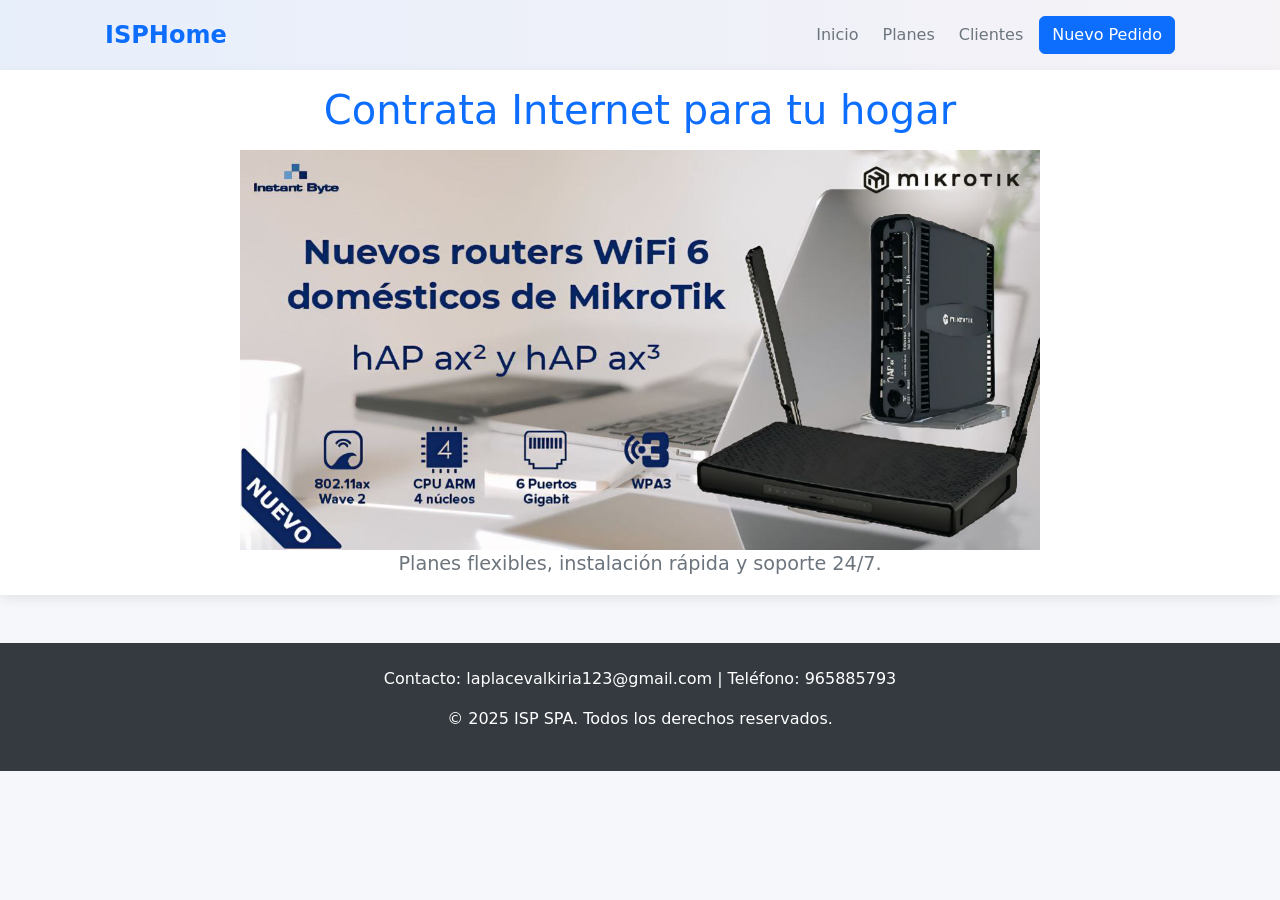
<file: index.html>
<!doctype html>
<html lang="es">
<head>
<meta charset="utf-8" />
<meta name="viewport" content="width=device-width, initial-scale=1" />
<title>Venta de Internet Hogar — ISP SPA</title>
<!-- Bootstrap 5 (Requisito 4: integración de framework Bootstrap) -->
<link href="https://cdn.jsdelivr.net/npm/bootstrap@5.3.2/dist/css/bootstrap.min.css" rel="stylesheet">
<link rel="stylesheet" href="2.css">
</head>
<body>
<!-- Requisito 1: HTML5 Semántico (uso de <header>) -->
<header class="site-header p-3">
<div class="container grid-header">
<div class="logo">ISP<span class="accent">Home</span></div>
<!-- Requisito 1: HTML5 Semántico (uso de <nav>) -->
<nav aria-label="Navegación principal">
<ul class="nav-list">
<li><a href="#inicio" class="nav-link">Inicio</a></li>
<li><a href="#planes" class="nav-link">Planes</a></li>
<li><a href="#clientes" class="nav-link">Clientes</a></li>
</ul>
</nav>
<div class="actions">
<button id="newOrderBtn" class="btn btn-primary">Nuevo Pedido</button>
</div>
</div>
</header>
<!-- Requisito 1: HTML5 Semántico (uso de <main> y <section>) -->
<main class="container-fluid p-0">
<section id="inicio" class="card hero p-0 border-0 rounded-0" style="width:100vw;max-width:100vw;">
<h1 class="text-center pt-3">Contrata Internet para tu hogar</h1>
<div style="width:100vw;overflow:hidden;display:flex;justify-content:center;align-items:center;">
<img src="router.jpg" alt="Router de Internet" style="width:auto;max-width:100%;height:auto;max-height:400px;display:block;margin:0 auto;">
</div>
<p class="text-center pb-3">Planes flexibles, instalación rápida y soporte 24/7.</p>
</section>
<section id="planes" class="card plans" style="display:none">
<h2>Planes disponibles</h2>
<div class="plans-grid"><!-- Requisito 2: CSS Grid aplicado aquí -->
<article class="plan card">
<h3>Plan Básico</h3>
<img src="500.png" alt="Plan 500 Mbps" style="width:100%;max-width:180px;display:block;margin:0 auto 10px auto;">
<p>500 Mbps — Ideal para navegación y redes sociales</p>
<p class="price">S/ 59.90 / mes</p>
<button class="btn btn-outline-primary select-plan" data-plan="Basico" data-speed="500">Seleccionar</button>
</article>
<article class="plan card">
<h3>Plan Plus</h3>
<img src="1Gbps.jpg" alt="Plan 1000 Mbps" style="width:100%;max-width:180px;display:block;margin:0 auto 10px auto;">
<p>1000 Mbps — Streaming y videollamadas sin cortes</p>
<p class="price">S/ 99.90 / mes</p>
<button class="btn btn-outline-primary select-plan" data-plan="Plus" data-speed="1000">Seleccionar</button>
</article>
<article class="plan card">
<h3>Plan Ultra</h3>
<img src="1.5Gbps.png" alt="Plan 1500 Mbps" style="width:100%;max-width:180px;display:block;margin:0 auto 10px auto;">
<p>1500 Mbps — Gaming y descargas pesadas</p>
<p class="price">S/ 149.90 / mes</p>
<button class="btn btn-outline-primary select-plan" data-plan="Ultra" data-speed="1500">Seleccionar</button>
</article>
</div>
</section>
<!-- Requisito 1: Formulario con 5+ campos y validaciones -->
<section id="formSection" class="card form-section" aria-labelledby="formTitle" style="display:none">
<h2 id="formTitle">Registrar nuevo pedido</h2>
<form id="orderForm" novalidate>
<div class="row g-3"> <!-- Bootstrap grid (Requisito 4) -->
<!-- Campo 1: Nombre -->
<div class="col-md-6">
<label for="customerName" class="form-label">Nombre completo</label>
<input type="text" id="customerName" name="customerName" class="form-control" required minlength="3">
<div class="invalid-feedback">Ingrese un nombre válido (min 3 caracteres).</div>
</div>
<!-- Campo 2: Email -->
<div class="col-md-6">
<label for="customerEmail" class="form-label">Correo electrónico</label>
<input type="email" id="customerEmail" name="customerEmail" class="form-control" required>
<div class="invalid-feedback">Ingrese un correo válido.</div>
</div>
<!-- Campo 3: Dirección -->
<div class="col-12">
<label for="customerAddress" class="form-label">Dirección</label>
<input type="text" id="customerAddress" name="customerAddress" class="form-control" required>
</div>
<!-- Campo 4: Teléfono -->
<div class="col-md-6">
<label for="customerPhone" class="form-label">Teléfono</label>
<input type="tel" id="customerPhone" name="customerPhone" class="form-control" required pattern="[0-9]{9}">
<div class="invalid-feedback">Ingrese un teléfono válido (9 dígitos).</div>
</div>
<!-- Campo 5: Documento de identidad -->
<div class="col-md-6">
<label for="customerDNI" class="form-label">DNI</label>
<input type="text" id="customerDNI" name="customerDNI" class="form-control" required pattern="[0-9]{8}">
<div class="invalid-feedback">Ingrese un DNI válido (8 dígitos).</div>
</div>
<!-- Campo oculto para el plan seleccionado -->
<input type="hidden" name="plan" id="planInput">
<input type="hidden" name="speed" id="speedInput">
<!-- Botón de envío -->
<div class="col-12">
<button type="submit" class="btn btn-success">Confirmar pedido</button>
</div>
</div>
</form>
</section>
<!-- Sección de Clientes (oculta por defecto) -->
<section id="clientesSection" class="card" style="display:none">
<h2>Clientes</h2>
<table class="table">
<thead>
<tr>
<th>Nombre</th>
<th>Correo</th>
<th>Dirección</th>
<th>Plan</th>
<th>Velocidad</th>
<th>Estado</th>
</tr>
</thead>
<tbody id="clientesTableBody"></tbody>
</table>
</section>
</main>
<!-- Requisito 3: Pie de página con información de contacto -->
<footer class="site-footer text-center p-4">
<div class="container">
<p>Contacto: laplacevalkiria123@gmail.com | Teléfono: 965885793</p>
<p>&copy; 2025 ISP SPA. Todos los derechos reservados.</p>
</div>
</footer>
<!-- Bootstrap Bundle con Popper (Requisito 4) -->
<script src="https://cdn.jsdelivr.net/npm/bootstrap@5.3.2/dist/js/bootstrap.bundle.min.js"></script>
<!-- Script personalizado para manejo de formulario y selección de plan -->
<script src="3.js"></script>
</body>
</html>
</file>
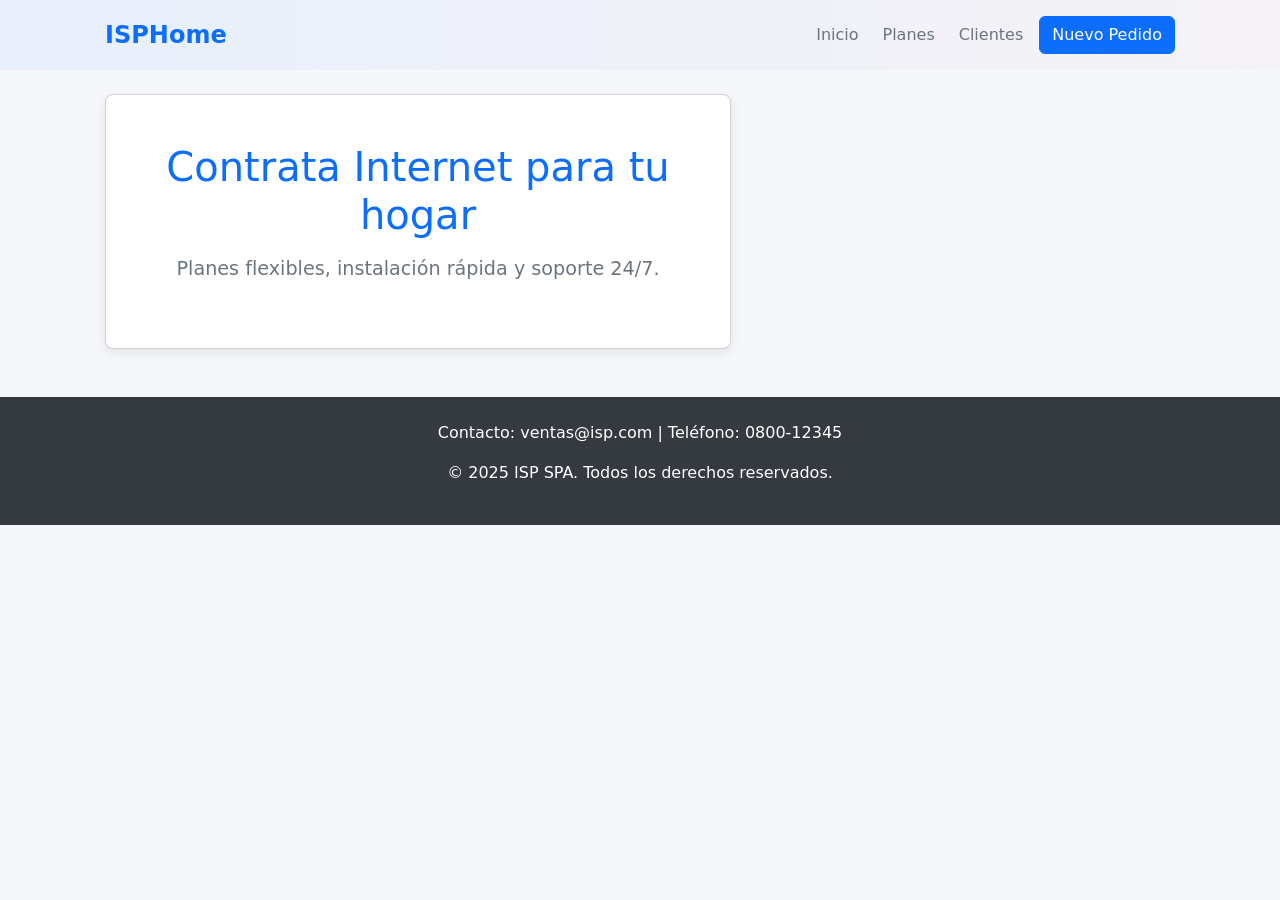
<file: 1.html>
<!doctype html>
<html lang="es">
<head>
<meta charset="utf-8" />
<meta name="viewport" content="width=device-width, initial-scale=1" />
<title>Venta de Internet Hogar — ISP SPA</title>
<!-- Bootstrap 5 (Requisito 4: integración de framework Bootstrap) -->
<link href="https://cdn.jsdelivr.net/npm/bootstrap@5.3.2/dist/css/bootstrap.min.css" rel="stylesheet">
<link rel="stylesheet" href="2.css">
</head>
<body>
<!-- Requisito 1: HTML5 Semántico (uso de <header>) -->
<header class="site-header p-3">
<div class="container grid-header">
<div class="logo">ISP<span class="accent">Home</span></div>
<!-- Requisito 1: HTML5 Semántico (uso de <nav>) -->
<nav aria-label="Navegación principal">
<ul class="nav-list">
<li><a href="#inicio" class="nav-link">Inicio</a></li>
<li><a href="#planes" class="nav-link">Planes</a></li>
<li><a href="#clientes" class="nav-link">Clientes</a></li>
</ul>
</nav>
<div class="actions">
<button id="newOrderBtn" class="btn btn-primary">Nuevo Pedido</button>
</div>
</div>
</header>
<!-- Requisito 1: HTML5 Semántico (uso de <main> y <section>) -->
<main class="container main-grid">
<section id="inicio" class="card hero">
<h1>Contrata Internet para tu hogar</h1>
<p>Planes flexibles, instalación rápida y soporte 24/7.</p>
</section>
<section id="planes" class="card plans" style="display:none">
<h2>Planes disponibles</h2>
<div class="plans-grid"><!-- Requisito 2: CSS Grid aplicado aquí -->
<article class="plan card">
<h3>Plan Básico</h3>
<p>500 Mbps — Ideal para navegación y redes sociales</p>
<p class="price">S/ 59.90 / mes</p>
<button class="btn btn-outline-primary select-plan" data-plan="Basico" data-speed="500">Seleccionar</button>
</article>
<article class="plan card">
<h3>Plan Plus</h3>
<p>1000 Mbps — Streaming y videollamadas sin cortes</p>
<p class="price">S/ 99.90 / mes</p>
<button class="btn btn-outline-primary select-plan" data-plan="Plus" data-speed="1000">Seleccionar</button>
</article>
<article class="plan card">
<h3>Plan Ultra</h3>
<p>2000 Mbps — Gaming y descargas pesadas</p>
<p class="price">S/ 149.90 / mes</p>
<button class="btn btn-outline-primary select-plan" data-plan="Ultra" data-speed="2000">Seleccionar</button>
</article>
</div>
</section>
<!-- Requisito 1: Formulario con 5+ campos y validaciones -->
<section id="formSection" class="card form-section" aria-labelledby="formTitle" style="display:none">
<h2 id="formTitle">Registrar nuevo pedido</h2>
<form id="orderForm" novalidate>
<div class="row g-3"> <!-- Bootstrap grid (Requisito 4) -->
<!-- Campo 1: Nombre -->
<div class="col-md-6">
<label for="customerName" class="form-label">Nombre completo</label>
<input type="text" id="customerName" name="customerName" class="form-control" required minlength="3">
<div class="invalid-feedback">Ingrese un nombre válido (min 3 caracteres).</div>
</div>
<!-- Campo 2: Email -->
<div class="col-md-6">
<label for="customerEmail" class="form-label">Correo electrónico</label>
<input type="email" id="customerEmail" name="customerEmail" class="form-control" required>
<div class="invalid-feedback">Ingrese un correo válido.</div>
</div>
<!-- Campo 3: Dirección -->
<div class="col-12">
<label for="customerAddress" class="form-label">Dirección</label>
<input type="text" id="customerAddress" name="customerAddress" class="form-control" required>
</div>
<!-- Campo 4: Teléfono -->
<div class="col-md-6">
<label for="customerPhone" class="form-label">Teléfono</label>
<input type="tel" id="customerPhone" name="customerPhone" class="form-control" required pattern="[0-9]{9}">
<div class="invalid-feedback">Ingrese un teléfono válido (9 dígitos).</div>
</div>
<!-- Campo 5: Documento de identidad -->
<div class="col-md-6">
<label for="customerDNI" class="form-label">DNI</label>
<input type="text" id="customerDNI" name="customerDNI" class="form-control" required pattern="[0-9]{8}">
<div class="invalid-feedback">Ingrese un DNI válido (8 dígitos).</div>
</div>
<!-- Campo oculto para el plan seleccionado -->
<input type="hidden" name="plan" id="planInput">
<input type="hidden" name="speed" id="speedInput">
<!-- Botón de envío -->
<div class="col-12">
<button type="submit" class="btn btn-success">Confirmar pedido</button>
</div>
</div>
</form>
</section>
<!-- Sección de Clientes (oculta por defecto) -->
<section id="clientesSection" class="card" style="display:none">
<h2>Clientes</h2>
<table class="table">
<thead>
<tr>
<th>Nombre</th>
<th>Correo</th>
<th>Dirección</th>
<th>Plan</th>
<th>Velocidad</th>
<th>Estado</th>
</tr>
</thead>
<tbody id="clientesTableBody"></tbody>
</table>
</section>
</main>
<!-- Requisito 3: Pie de página con información de contacto -->
<footer class="site-footer text-center p-4">
<div class="container">
<p>Contacto: ventas@isp.com | Teléfono: 0800-12345</p>
<p>&copy; 2025 ISP SPA. Todos los derechos reservados.</p>
</div>
</footer>
<!-- Bootstrap Bundle con Popper (Requisito 4) -->
<script src="https://cdn.jsdelivr.net/npm/bootstrap@5.3.2/dist/js/bootstrap.bundle.min.js"></script>
<!-- Script personalizado para manejo de formulario y selección de plan -->
<script src="3.js"></script>
</body>
</html>
</file>
<file: 2.css>
/* ------------------------------------------------------------
SASS (Requisito 3: uso de variables, mixins y anidación)
------------------------------------------------------------
$primary: #0d6efd;
$accent: #ff6b6b;
$muted: #6c757d;
$card-bg: #ffffff;
$shadow: 0 6px 18px rgba(0,0,0,0.08);


@mixin respond($break) {
@if $break == small {
@media (max-width: 576px) { @content; }
}
}


body {
font-family: 'Inter', system-ui, Arial;
color: #222;
background: #f5f7fb;
}


.header { background: linear-gradient(90deg, rgba($primary,0.06), rgba($accent,0.03)); }
.logo { color: $primary; font-weight: 700; }
.plans-grid { display: grid; grid-template-columns: repeat(3, 1fr); gap: 1rem; }
*/


/* Requisito 2: 20+ reglas CSS personalizadas, responsive, grid y flexbox */
:root{ --primary:#0d6efd; --accent:#ff6b6b; --muted:#6c757d; --card-bg:#ffffff; }
body{font-family:Inter,system-ui; background:#f5f7fb; margin:0; padding:0;}
.container{max-width:1100px;margin:auto; padding:0 15px;}
.site-header{background:linear-gradient(90deg,rgba(13,110,253,0.06),rgba(255,107,107,0.03)); padding:1rem 0;}
.grid-header{display:grid;grid-template-columns:1fr auto auto;align-items:center; gap: 1rem;}
.logo{font-weight:700;color:var(--primary); font-size: 1.5rem;}
.nav-list{display:flex;gap:1.5rem;list-style:none; margin:0; padding:0;}
.nav-link{text-decoration:none; color:var(--muted); font-weight:500;}
.nav-link:hover{color:var(--primary);}
.main-grid{display:grid;grid-template-columns:1fr;gap:1.5rem; margin-top: 1.5rem;}
.plans-grid{display:grid;grid-template-columns:repeat(3,1fr);gap:1.5rem;} /* CSS Grid */
.actions{display:flex;align-items:center;gap:.5rem;} /* Flexbox */
.d-flex{display:flex} /* Flexbox utilitario */
.justify-content-between{justify-content:space-between} /* Flexbox utilitario */
.card{background:var(--card-bg); border-radius:8px; padding:1.5rem; box-shadow:0 4px 12px rgba(0,0,0,0.08);}
.hero{text-align:center; padding:3rem 2rem;}
.hero h1{color:var(--primary); margin-bottom:1rem;}
.hero p{font-size:1.2rem; color:var(--muted);}
.plan{text-align:center; transition:transform 0.3s;}
.plan:hover{transform:translateY(-5px);}
.price{font-size:1.5rem; font-weight:bold; color:var(--primary); margin:1rem 0;}
.btn{transition:all 0.3s;}
.btn:hover{transform:translateY(-2px);}
.site-footer{background:#343a40; color:white; margin-top:3rem;}
@media (max-width:768px){ 
  .plans-grid{grid-template-columns:1fr;} 
  .grid-header{grid-template-columns:1fr; justify-items:center;}
  .nav-list{gap:1rem; margin-top:1rem;}
} /* Responsive */
@media (min-width:992px){ .main-grid{grid-template-columns:1fr 420px;} } /* Responsive */

/* Estilo para la sección de clientes */
#clientesSection {
  margin-top: 1.5rem;
  background: var(--card-bg);
  box-shadow: 0 6px 18px rgba(0,0,0,0.08);
  border-radius: 8px;
  padding: 1.5rem;
}

/* Tabla de clientes */
#clientesSection table {
  width: 100%;
  margin-top: 1rem;
  background: white;
  border-radius: 6px;
  overflow: hidden;
  border-collapse: collapse;
}

#clientesSection th, #clientesSection td {
  padding: 0.75rem 1rem;
  text-align: left;
  border-bottom: 1px solid #dee2e6;
}

#clientesSection th {
  background: #f5f7fb;
  color: var(--primary);
  font-weight: 600;
}

.estado-select {
  min-width: 120px;
  padding: 0.375rem 0.75rem;
  border-radius: 0.375rem;
  border: 1px solid #ced4da;
}

/* Sección de formularios */
.form-section {
  background: var(--card-bg);
  box-shadow: 0 6px 18px rgba(0,0,0,0.08);
  border-radius: 8px;
  padding: 1.5rem;
  margin-top: 1.5rem;
}

.form-label {
  font-weight: 500;
  margin-bottom: 0.5rem;
  display: block;
}

.form-control {
  padding: 0.75rem;
  border-radius: 0.375rem;
  border: 1px solid #ced4da;
  width: 100%;
  margin-bottom: 1rem;
}

.form-control:focus {
  border-color: var(--primary);
  box-shadow: 0 0 0 0.2rem rgba(13, 110, 253, 0.25);
}
</file>
